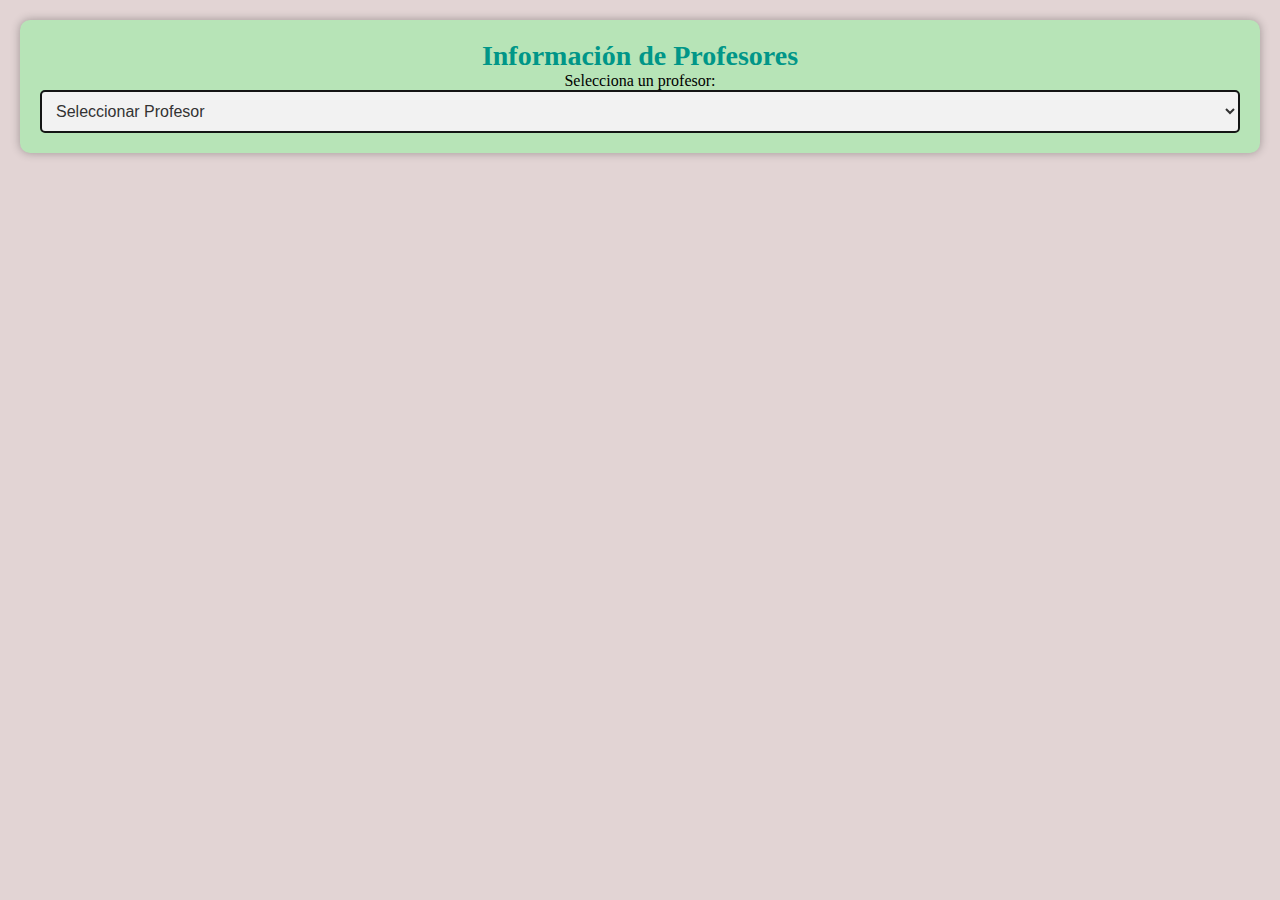
<file: docente.html>
<!DOCTYPE html>
<html lang="en">
<head>
    <meta charset="UTF-8">
    <meta http-equiv="X-UA-Compatible" content="IE=edge">
    <meta name="viewport" content="width=device-width, initial-scale=1.0">
    <title>Información de Profesores</title>
    
    <link rel="stylesheet" href="css/docente.css">
</head>
<body>
    <div class="container">
        <h1>Información de Profesores</h1>
        <label for="selectProfesor">Selecciona un profesor:</label>
        <select id="selectProfesor">
            <option value="none">Seleccionar Profesor</option>
            <option value="profesor1">Profesor 1</option>
            <option value="profesor2">Profesor 2</option>
            <option value="profesor3">Profesor 3</option>
            <option value="profesor4">Profesor 4</option>
            <option value="profesor5">Profesor 5</option>
            <option value="profesor6">Profesor 6</option>
            <option value="profesor7">Profesor 7</option>
            <option value="profesor8">Profesor 8</option>
            <option value="profesor9">Profesor 9</option>
            <option value="profesor10">Profesor 10</option>
            <option value="profesor11">Profesor 11</option>
            <option value="profesor12">Profesor 12</option>
            <option value="profesor13">Profesor 13</option>
            <option value="profesor14">Profesor 14</option>
            <option value="profesor15">Profesor 15</option>
        </select>
        <div class="profesor-info">
            <h2 id="profesor-nombre"></h2>
            <p id="profesor-desc"></p>
            <p id="profesor-correo"></p>
            <p id="profesor-telefono"></p>
            <p id="profesor-asignatura"></p>
        </div>
    </div>
    <script src="js/firebase.js"></script>
</body>
</html>
</file>
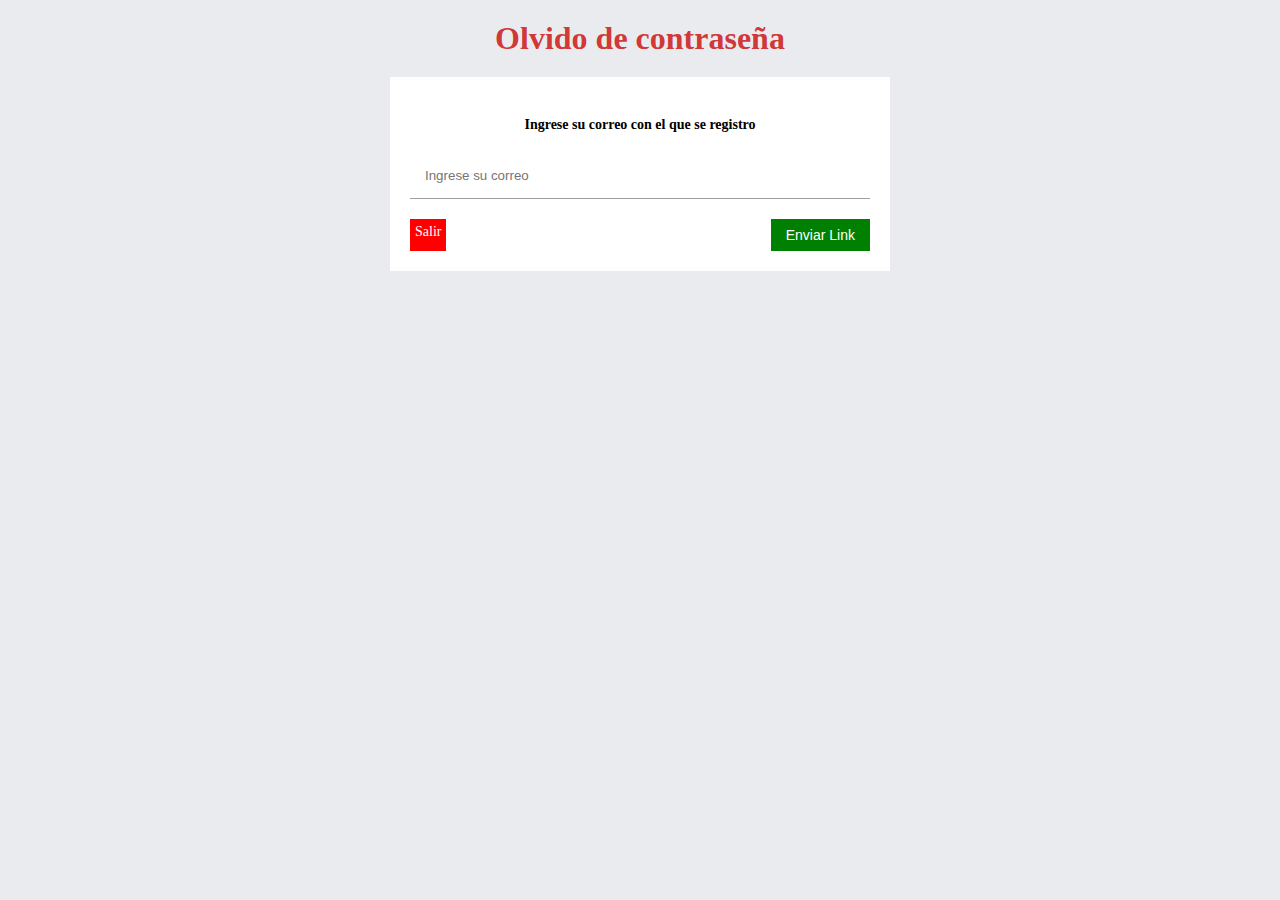
<file: olvido_contraseña.html>
<!DOCTYPE html>
<html lang="en">

<head>
    <meta charset="UTF-8">
    <meta http-equiv="X-UA-Compatible" content="IE=edge">
    <meta name="viewport" content="width=device-width, initial-scale=1.0">
    <title>olvido de contraseña</title>
    <link rel="stylesheet" href="css/olvido.css">
</head>

<body>
    <h1>Olvido de contraseña</h1>
    <div class="container">
        <h2>Ingrese su correo con el que se registro</h2>
        <form action="" class="form">
            <div class="form__correo">
                <input type="email" placeholder="Ingrese su correo" class="correo">
            </div>
            <div class="form__button">
                <a class="salir" href="Inicio_sesion.html">Salir</a>
                <button class="enviar"> Enviar Link </button>
            </div>
        </form>
    </div>
</body>
<script src="js/olvi.js"></script>

</html>
</file>
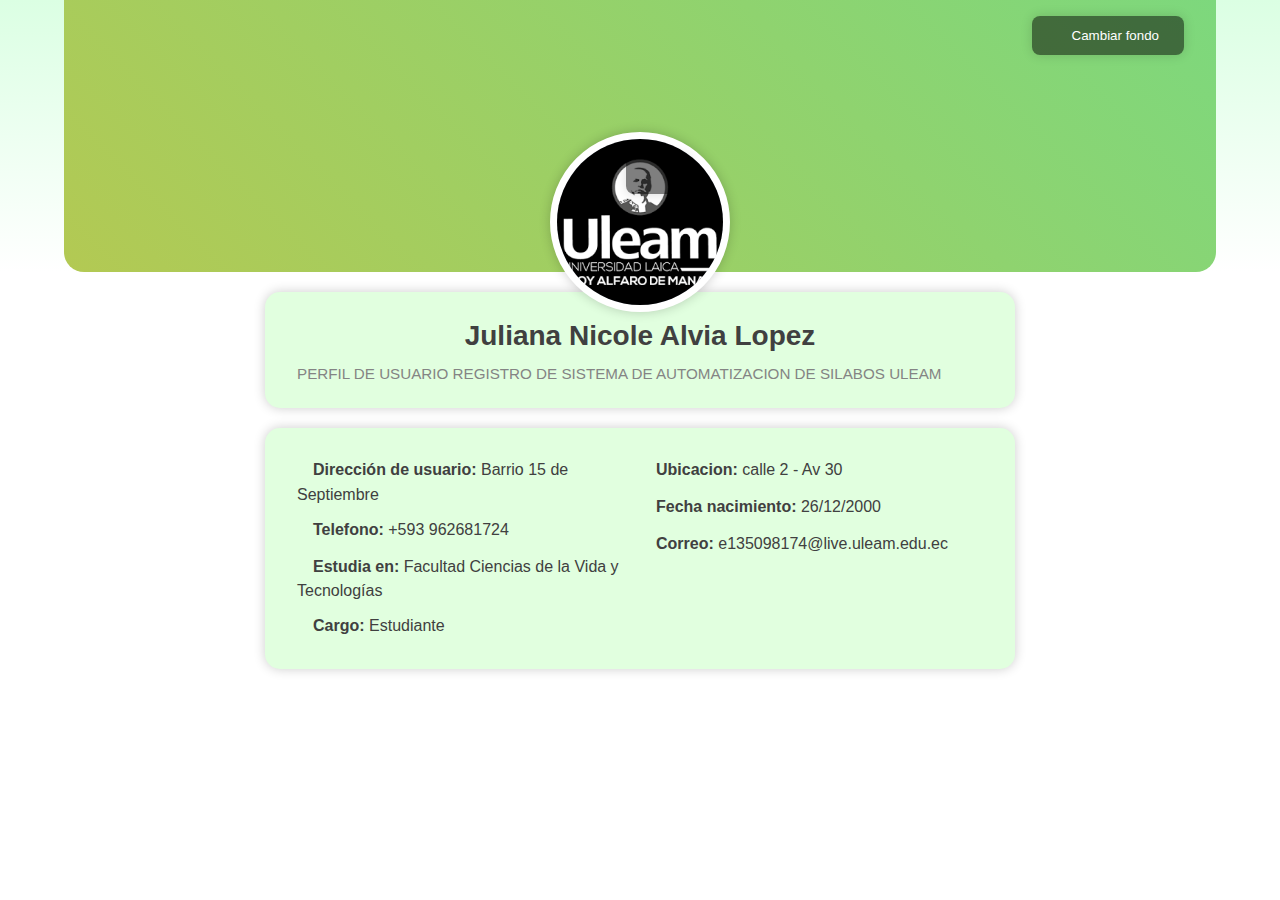
<file: perfil.html>
<!DOCTYPE html>
<html lang="en">

<head>
    <meta charset="UTF-8">
    <meta http-equiv="X-UA-Compatible" content="IE=edge">
    <meta name="viewport" content="width=device-width, initial-scale=1.0">
    <title>Perfil Usuario</title>
    <link rel="icon" href="img/perfil.png">
    <link rel="stylesheet" href="css/perfil.css">
    <link rel="stylesheet" href="https://pro.fontawesome.com/releases/v5.10.0/css/all.css" integrity="sha384-AYmEC3Yw5cVb3ZcuHtOA93w35dYTsvhLPVnYs9eStHfGJvOvKxVfELGroGkvsg+p" crossorigin="anonymous" />
</head>

<body>
    <section class="seccion-perfil-usuario">
        <div class="perfil-usuario-header">
            <div class="perfil-usuario-portada">
                <div class="perfil-usuario-avatar">
                    <img src="img/foto_perfil.png" alt="img-avatar">
                    <button class="contenedor-btn-file bordeado">
                        <i class="far fa-image"></i>
                        <label for="btn-file"></label>
                        <input type="file" id="btn-file">
                    </button>

                </div>
                <button class="contenedor-btn-file">
                    <i class="far fa-image"></i> Cambiar fondo 
                    <label for="btn-file"></label>
                    <input  type="file" id="btn-file">
                </button>

            </div>
        </div>
        <div class="perfil-usuario-body">
            <!--INFORMACION USUARIO-->
            <div class="perfil-usuario-bio">
                <h3 class="titulo">Juliana Nicole Alvia Lopez</h3>
                <p class="texto"> PERFIL DE USUARIO REGISTRO DE SISTEMA DE AUTOMATIZACION DE SILABOS ULEAM</p>
            </div>
            <div class="perfil-usuario-footer">
                <ul class="lista-datos">
                    <li><i class="icono fas fa-map-marked-alt"></i> <strong>Dirección de usuario: </strong> Barrio 15 de Septiembre</li>
                    <li><i class="icono fas fa-phone-alt"></i><strong>Telefono:</strong> +593 962681724</li>
                    <li><i class="icono fas fa-briefcase"></i> <strong>Estudia en:</strong> Facultad Ciencias de la Vida y Tecnologías </li>
                    <li><i class="icono fas fa-building"></i> <strong> Cargo:</strong> Estudiante</li>
                </ul>
                <ul class="lista-datos">
                    <li><i class="icono fas fa-map-marker-alt"></i> <strong>Ubicacion:</strong> calle 2 - Av 30</li>
                    <li><i class="icono fas fa-calendar-alt"></i> <strong>Fecha nacimiento: </strong>26/12/2000 </li>
                    <li><i class="icono fas fa-envelope"></i> <strong>Correo:</strong> e135098174@live.uleam.edu.ec </li>
                </ul>
            </div>

        </div>
    </section>
</body>

</html>
</file>
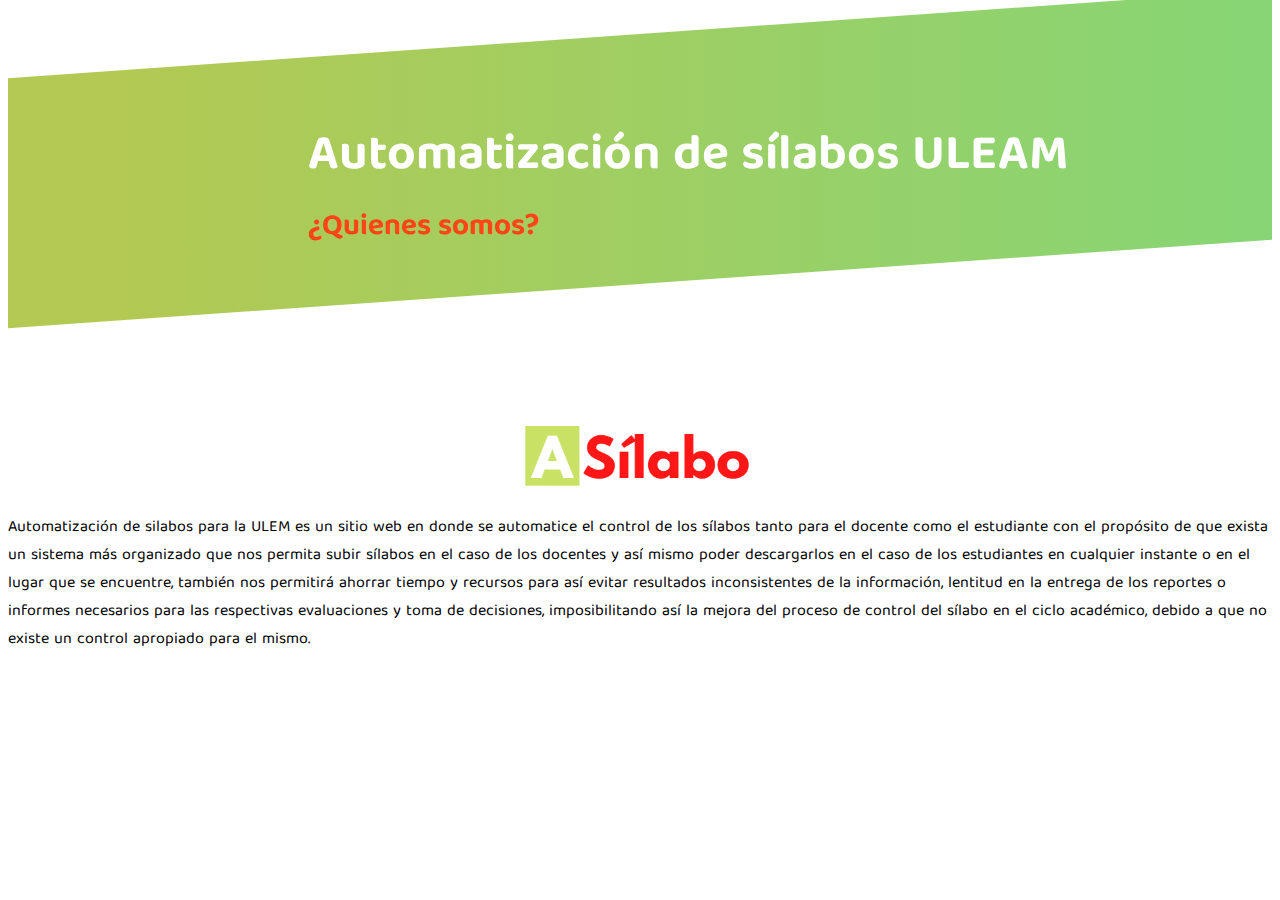
<file: Sobrenosotros.html>
<!DOCTYPE html>
<html lang="en">

<head>
    <meta charset="UTF-8">
    <meta http-equiv="X-UA-Compatible" content="IE=edge">
    <meta name="viewport" content="width=device-width, initial-scale=1.0">
    <link href="https://fonts.googleapis.com/css2?family=Baloo+Tamma+2&display=swap" rel="stylesheet">
    <link rel="icon" href="img/silabo.png">
    <link rel="stylesheet" href="css/sobrenosotros.css">
    <title>Automatización de sílabos ULEAM </title>
</head>

<body>
    <div class="caja">
        <div class="titulo">
            <!--IMAGEN-->
            
            <h1 class="t1">Automatización de sílabos ULEAM</h1>
            <h2>¿Quienes somos?</h2>

        </div>
    </div>
    <div class="text">
        <img class="img2" src="img/silabo.png" alt="">
        <p>Automatización de silabos para la ULEM es un sitio web en donde se automatice el control de los sílabos tanto para el docente como el estudiante con el propósito de que exista un sistema más organizado que nos permita subir sílabos en el caso
            de los docentes y así mismo poder descargarlos en el caso de los estudiantes en cualquier instante o en el lugar que se encuentre, también nos permitirá ahorrar tiempo y recursos para así evitar resultados inconsistentes de la información,
            lentitud en la entrega de los reportes o informes necesarios para las respectivas evaluaciones y toma de decisiones, imposibilitando así la mejora del proceso de control del sílabo en el ciclo académico, debido a que no existe un control apropiado
            para el mismo. </p>
    </div>
</body>

</html>
</file>
<file: css/docente.css>
body {
    font-family: 'Baloo Tamma 2', Georgia;
    /* aqui se cambia el fondo */
    background-color: #e2d4d4;
    margin: 0;
    padding: 0;
}

.container {
/* color del contenedor */

    background-color: #b7e4b7;
    padding: 20px;
    margin: 20px;
    border-radius: 10px;
    box-shadow: 0 0 10px rgba(0, 0, 0, 0.3);
    text-align: center;
}

select {
    padding: 10px;
    font-size: 16px;
    width: 100%;
    /* bordes color*/
    border: 2px solid #141515;
    border-radius: 5px;
    background-color: #f2f2f2;
    color: #333;
}

h1 {
    font-size: 28px;
    margin: 0;
    color: #009688;
}

.profesor-info {
    display: none;
    margin-top: 20px;
    padding: 20px;
    /* letras y bordes de profesor */
    background-color: #fff;
    border: 2px solid #009688;
    border-radius: 10px;
    box-shadow: 0 0 10px rgba(0, 0, 0, 0.3);
    transition: all 0.3s ease-in-out;
}

.profesor-info:hover {
    box-shadow: 0 0 15px rgba(0, 0, 0, 0.4);
}

#profesor-nombre {
    font-size: 24px;
    margin: 0;
    color: #009688;
}

#profesor-desc, #profesor-correo, #profesor-telefono, #profesor-asignatura {
    font-size: 18px;
    margin: 10px 0;
    color: #333;
}
</file>
<file: css/olvido.css>
* {
    margin: 0;
    padding: 0;
    box-sizing: border-box;
}

body {
    background: rgb(233, 235, 238);
    font-family: 'Baloo Tamma 2', Georgia;
}

h1 {
    text-align: center;
    padding: 20px;
    color: rgba(209, 51, 51, 0.993);
}

.container {
    width: 500px;
    padding: 20px;
    margin: auto;
    background-color: white;
}

h2 {
    font-size: 14px;
    text-align: center;
    padding: 20px 10px;
}

.correo {
    width: 100%;
    border: none;
    background: none;
    border-bottom: solid rgb(160, 156, 156)1px;
    padding: 15px;
    outline: none;
    margin-bottom: 20px;
}

.correo:focus {
    border-bottom: solid rgb(127, 233, 173)1px;
}

.form__button {
    display: flex;
    justify-content: space-between;
}

.salir {
    text-decoration: none;
    background-color: red;
    padding: 5px;
    color: #ffffff;
    font-size: 14px;
}

.salir:hover {
    background-color: rgb(172, 2, 2);
}

.enviar {
    background: green;
    padding: 8px 15px;
    color: white;
    border: none;
    font-size: 14px;
    cursor: pointer;
}

.enviar:hover {
    background: rgb(0, 141, 54);
}
</file>
<file: css/perfil.css>
html {
    -webkit-text-size-adjust: 100%;
    -ms-text-size-adjust: 100%;
    text-size-adjust: 100%;
    line-height: 1.4;
}
* {
    margin: 0;
    padding: 0;
    -webkit-box-sizing: border-box;
    -moz-box-sizing: border-box;
    box-sizing: border-box;
}
body {
    color: #404040;
    font-family: "Arial", Segoe UI, Tahoma, sans-serifl, Helvetica Neue, Helvetica;
}
.seccion-perfil-usuario .perfil-usuario-body,
.seccion-perfil-usuario {
    display: flex;
    flex-wrap: wrap;
    flex-direction: column;
    align-items: center;
}
.seccion-perfil-usuario .perfil-usuario-header {
    width: 100%;
    display: flex;
    justify-content: center;
    background: linear-gradient(#dbffe3, transparent);
    margin-bottom: 1.25rem;
}
.seccion-perfil-usuario .perfil-usuario-portada {
    display: block;
    position: relative;
    width: 90%;
    height: 17rem;
    background: linear-gradient(45deg,  #b3c953 ,#7dd87d );
    border-radius: 0 0 20px 20px;
}
.seccion-perfil-usuario .perfil-usuario-portada .contenedor-btn-file {
    position: absolute;
    top: 1rem;
    right: 1rem;
    border: 0;
    border-radius: 8px;
    padding: 12px 25px;
    background-color: rgba(0, 0, 0, .5);
    color: #fff;
    cursor: pointer;
}
.seccion-perfil-usuario .perfil-usuario-portada .contenedor-btn-file {
    margin-right: 1rem;
}
.seccion-perfil-usuario .perfil-usuario-avatar {
    display: flex;
    width: 180px;
    height: 180px;
    align-items: center;
    justify-content: center;
    border: 7px solid #FFFFFF;
    background-color: #DFE5F2;
    border-radius: 50%;
    box-shadow: 0 0 12px rgba(0, 0, 0, .2);
    position: absolute;
    bottom: -40px;
    left: calc(50% - 90px);
    z-index: 1;
}
.seccion-perfil-usuario .perfil-usuario-avatar img {
    width: 100%;
    position: relative;
    border-radius: 50%;
}
.seccion-perfil-usuario .perfil-usuario-body {
    width: 70%;
    position: relative;
    max-width: 750px;
}
.seccion-perfil-usuario .perfil-usuario-body .titulo {
    display: block;
    width: 100%;
    font-size: 1.75em;
    margin-bottom: 0.5rem;
}
.seccion-perfil-usuario .perfil-usuario-body .texto {
    color: #848484;
    font-size: 0.95em;
}

.seccion-perfil-usuario .perfil-usuario-footer,
.seccion-perfil-usuario .perfil-usuario-bio {
    display: flex;
    flex-wrap: wrap;
    padding: 1.5rem 2rem;
    box-shadow: 0 0 12px rgba(0, 0, 0, .2);
    background-color: rgb(225, 255, 223);
    border-radius: 15px;
    width: 100%;
}
.seccion-perfil-usuario .perfil-usuario-bio {
    margin-bottom: 1.25rem;
    text-align: center;
}


.seccion-perfil-usuario .lista-datos {
    width: 50%;
    list-style: none;
}

.seccion-perfil-usuario .lista-datos li {
    padding: 5px 0;
}

.seccion-perfil-usuario .lista-datos li>.icono {
    margin-right: 1rem;
    font-size: 1.2rem;
    vertical-align: middle;
}

.seccion-perfil-usuario .redes-sociales {
    position: absolute;
    right: calc(0px - 50px - 1rem);
    top: 0;
    display: flex;
    flex-direction: column;
}

.seccion-perfil-usuario .redes-sociales .boton-redes+.boton-redes {
    margin-top: .5rem;
}
/* adactacion a dispositivos */
@media (max-width: 750px) {
    .seccion-perfil-usuario .lista-datos {
        width: 100%;
    }
    .seccion-perfil-usuario .perfil-usuario-portada,
    .seccion-perfil-usuario .perfil-usuario-body {
        width: 95%;
    }
}
.contenedor-btn-file input[type="file"]{
    appearance: none;
    display: none;
    visibility: hidden;
    opacity: 0;
    z-index: -1;
}
.contenedor-btn-file {
    display: inline-block;
    position: relative;
    background-color: #186CC3;
    color: #fff;
    border: 0;
    padding: 12px 20px;
    border-radius: 8px;
    box-shadow: 0 0 12px rgba(0, 0, 0, .15);
    overflow: hidden;
    transition: ease-out 120ms background-color;
}
.contenedor-btn-file:hover {
    background-color: #16579B;
}
.contenedor-btn-file:active {
    background-color: #114378;
}
.contenedor-btn-file > i {
    margin-left: 15px;
}
.contenedor-btn-file label {
    display: block;
    position: absolute;
    width: 100%;
    height: 100%;
    z-index: 1;
    top: 0;
    left: 0;
    cursor: pointer;
}
.contenedor-btn-file.bordeado {
    background-color: #fff;
    border: 2px solid #186CC3;
    color: #186CC3;
}
.contenedor-btn-file.bordeado:hover {
    background-color: #186CC3;
    color: #fff;
}
</file>
<file: css/sobrenosotros.css>
.caja {
    height: 250px;
    background-image: linear-gradient(to right,  #b3c953 8%,#7dd87d 120%);
    transform: skewY(-4deg);
}
.caja.titulo {
    position: absolute;
}
.caja .titulo .t1 {
    color: #ffffff;
    font-size: 50px;
    transform: skewY(4deg);
    padding-left: 300px;
    padding-top: 80px;
}
h1{
    margin-bottom: 0px;
    padding-bottom: 0px;
}
h2{
    color: rgb(255, 69, 22);
    font-size: 30px;
    transform: skewY(4deg);
    padding-left: 300px;
    padding-top: 0px;
    display: block;
    margin-top: 0px;

}
body{
   background: #ffffff;
   font-family: 'Baloo Tamma 2', Georgia;
}
.img1{
    width: 12%;
    float: right;
    transform: skewY(4deg);
    margin-top: 50px;
    margin-right: 70px;
    padding-left: 20px;
}
.img2{
    transform: skewY(0deg);
    width: 15em;
    display: inline;
    margin-left: 40%;
}
.text{
    margin-top: 10%;
    display: inline-block;

   
}
</file>
